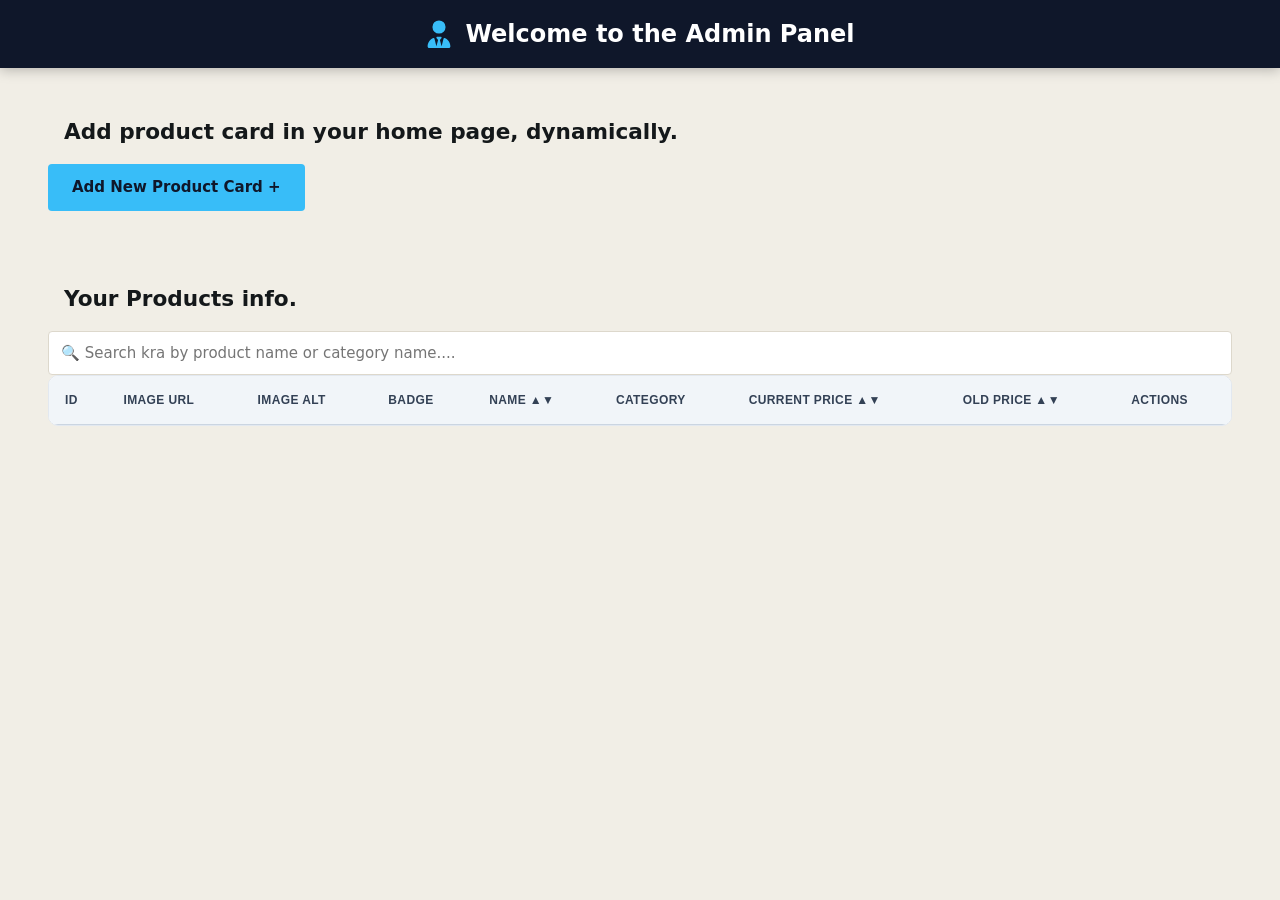
<file: Admin.html>
<!doctype html>
<html lang="en">
  <head>
    <meta charset="UTF-8" />
    <meta name="viewport" content="width=device-width, initial-scale=1.0" />

    <title>Admin Page | AHMAD ALI</title>

    <link rel="stylesheet" href="Home.css" />

    <link rel="stylesheet" href="Admin.css" />
  </head>

  <body>
    <header class="header admin-header">
      <svg
        class="cart-box-icon admin-cart"
        xmlns="http://www.w3.org/2000/svg"
        viewBox="0 0 448 512"
      >
        <path
          d="M224 248a120 120 0 1 1 0-240 120 120 0 1 1 0 240zm-30.5 56l61 0c9.7 0 17.5 7.8 17.5 17.5 0 4.2-1.5 8.2-4.2 11.4l-27.4 32 31 115.1 .6 0 34.6-138.5c2.2-8.7 11.1-14 19.5-10.8 61.9 23.6 105.9 83.6 105.9 153.8 0 15.1-12.3 27.4-27.4 27.4L43.4 512c-15.1 0-27.4-12.3-27.4-27.4 0-70.2 44-130.2 105.9-153.8 8.4-3.2 17.3 2.1 19.5 10.8l34.6 138.5 .6 0 31-115.1-27.4-32c-2.7-3.2-4.2-7.2-4.2-11.4 0-9.7 7.8-17.5 17.5-17.5z"
        />
      </svg>
      <span class="admin-welcome"> Welcome to the Admin Panel </span>
    </header>

    <main>
      <section class="add-product-dynamically">
        <h2 class="section-title">
          Add product card in your home page, dynamically.
        </h2>

        <button id="add-btn" type="button" class="btn">
          Add New Product Card +
        </button>

        <form class="product-form hidden" action="#" method="post">
          <h2 class="product-form-title">Add New Product</h2>

          <div class="product-form-field">
            <label class="product-form-label" for="img-src">
              Enter product img URL*
            </label>
            <input
              class="product-form-input"
              id="img-src"
              type="url"
              required
            />
          </div>

          <div class="product-form-field">
            <label class="product-form-label" for="img-alt">
              Enter product img alternate*
            </label>
            <input
              class="product-form-input"
              id="img-alt"
              type="text"
              autocomplete="off"
              required
            />
          </div>

          <div class="product-form-field">
            <label class="product-form-label" for="badge">
              Enter product badge
            </label>
            <input
              class="product-form-input"
              id="badge"
              type="text"
              placeholder="e.g. -20% or New"
            />
          </div>

          <div class="product-form-field">
            <label class="product-form-label" for="category">
              Enter product category*
            </label>
            <input
              class="product-form-input"
              id="category"
              type="text"
              placeholder="e.g. Water Tanks"
              autocomplete="off"
              required
            />
          </div>

          <div class="product-form-field">
            <label class="product-form-label" for="name">
              Enter product name*
            </label>
            <input
              class="product-form-input"
              id="name"
              type="text"
              placeholder="e.g. 1000L Vertical Tank"
              autocomplete="off"
              required
            />
          </div>

          <div class="product-form-field">
            <label class="product-form-label" for="old-price"
              >Enter product old price</label
            >
            <input
              class="product-form-input"
              id="old-price"
              type="number"
              min="0"
              placeholder="28,000"
            />
          </div>

          <div class="product-form-field">
            <label class="product-form-label" for="new-price"
              >Enter product current price*</label
            >
            <input
              class="product-form-input"
              id="new-price"
              type="number"
              min="0"
              placeholder="24,500"
              required
            />
          </div>

          <button class="btn" type="submit">Submit</button>
          <button class="btn" id="form-cancel-btn" type="button">Cancel</button>
        </form>
      </section>

      <section class="remove-product-dynamically">
        <h2 class="section-title">Your Products info.</h2>

          <div class="product-form-field">
            <input
              class="product-form-input"
              id="search_bar"
              placeholder="🔍 Search kra by product name or category name...."
              type="search"
            />
          </div>


        <div class="products-table-card">
          <table class="products-table">
            <thead>
              <tr>
                <th>ID</th>
                <th>Image URL</th>
                <th>Image alt</th>
                <th>Badge</th>
                <th id="name_thead">Name ▲▼</th>
                <th id="category_thead" >Category </th>
                <th id="current_price_thead">Current Price ▲▼</th>
                <th id="old_price_thead">Old Price ▲▼</th>
                <th>Actions</th>
              </tr>
            </thead>
            <tbody id="tbody"></tbody>
          </table>
        </div>

        <div class="popup hidden">
          <h3>Are you sure you want to delete this?</h3>

          <div class="popup-buttons">
            <button class="cancel-btn">Cancel</button>
            <button class="delete-btn">Yes</button>
          </div>
        </div>
      </section>
    </main>

    <script src="admin.js"></script>
  </body>
</html>
</file>
<file: Home.css>
/* -------------------------------------------------------------
    DESIGN TOKENS
   ------------------------------------------------------------- */
:root {
  /* Brand colors */
  --color-header-bg: #0f172a;
  --color-primary: #38bdf8;
  --color-primary-dark: #0ea5e9;
  --color-water: #1f6f78;
  --color-water-dark: #144d54;
  --color-brass: #b4732e;
  --color-danger: #b23b3b;

  /* Neutrals */
  --color-ink: #14181a;
  --color-ink-muted: #5b6469;
  --color-canvas: #f1eee6;
  --color-surface: #ffffff;
  --color-border: #ddd8cc;
  --color-on-dark: #f4f1e8;
  --color-white: #ffffff;

  /* Typography */
  --font-body: "Segoe UI", system-ui, -apple-system, "Helvetica Neue", Arial, sans-serif;
  --fs-xs: 0.75rem;
  --fs-sm: 0.8125rem;
  --fs-base: 0.9375rem;
  --fs-md: 1.05rem;
  --fs-logo: 1.5rem;

  /* Spacing scale */
  --space-3xs: 2px;
  --space-2xs: 4px;
  --space-xs: 8px;
  --space-sm: 12px;
  --space-md: 16px;
  --space-lg: 24px;
  --space-xl: 32px;

  /* Shape */
  --radius-sm: 4px;
  --radius-md: 8px;
  --radius-pill: 999px;

  /* Shadows */
  --shadow-card: 0 1px 3px rgba(20, 24, 26, 0.1), 0 1px 2px rgba(20, 24, 26, 0.06);
  --shadow-card-hover: 0 10px 24px rgba(15, 23, 42, 0.16);

  /* Motion */
  --transition-fast: 0.2s ease;

  /* Header sizing */
  --header-padding: 14px 4%;
  --cart-icon-size: 24px;
}

/* -------------------------------------------------------------
    RESET
   ------------------------------------------------------------- */
*,*::before,*::after {
  box-sizing: border-box;
  margin: 0;
  padding: 0;
}

body {
  font-family: var(--font-body);
  font-size: var(--fs-base);
  color: var(--color-ink);
  background-color: var(--color-canvas);
  line-height: 1.5;
  -webkit-font-smoothing: antialiased;
}

img,svg {
  display: block;
  max-width: 100%;
}

a {
  text-decoration: none;
  color: inherit;
}

button,input,select {
  font: inherit;
  color: inherit;
}

button {
  cursor: pointer;
  background: none;
  border: none;
}

ul {
  list-style: none;
}

/* -------------------------------------------------------------
    HEADER
   ------------------------------------------------------------- */
.header {
  position: sticky;
  top: 0;
  z-index: 20;
  display: flex;
  align-items: center;
  justify-content: space-between;
  padding: var(--header-padding);
  background-color: var(--color-header-bg);
  box-shadow: 0 2px 12px rgba(0, 0, 0, 0.25);
}

.header-logo {
  color: var(--color-white);
  font-size: var(--fs-logo);
  font-weight: 700;
  letter-spacing: -0.01em;
}

.header-logo-text-2 {
  color: var(--color-primary);
}

.cart-box {
  position: relative;
  display: inline-flex;
  padding: var(--space-2xs);
  border-radius: var(--radius-sm);
}

.cart-box-icon {
  width: var(--cart-icon-size);
  height: var(--cart-icon-size);
  fill: var(--color-white);
  transition: transform var(--transition-fast), fill var(--transition-fast);
}

.cart-box:hover .cart-box-icon {
  transform: scale(1.15);
  fill: var(--color-primary);
}

.cart-box-count {
  position: absolute;
  top: -6px;
  right: -8px;
  display: grid;
  place-items: center;
  min-width: 18px;
  height: 18px;
  padding: 0 var(--space-2xs);
  border-radius: var(--radius-pill);
  /* background-color: var(--color-primary); */
  color: yellow;
  font-size: 20px;
  font-weight: 700;
}

/* -------------------------------------------------------------
    PRODUCT GRID
   ------------------------------------------------------------- */
.products-section {
  margin-bottom: var(--space-xl);
  padding-top: var(--space-lg);
}

.section-title {
  padding: 0 var(--space-md);
  margin-bottom: var(--space-md);
  font-size: 1.35rem;
  font-weight: 700;
}

.product-grid {
  display: grid;
  grid-template-columns: repeat(2, 1fr);
  gap: var(--space-md);
  padding: 0 var(--space-md);
}

/* -------------------------------------------------------------
    PRODUCT CARD
   ------------------------------------------------------------- */
.product-card {
  display: flex;
  flex-direction: column;
  overflow: hidden;
  background-color: var(--color-surface);
  border-radius: var(--radius-md);
  box-shadow: var(--shadow-card);
  transition: transform var(--transition-fast), box-shadow var(--transition-fast);
}

.product-card:hover {
  transform: translateY(-4px);
  box-shadow: var(--shadow-card-hover);
}

.product-card-link {
  display: flex;
  flex: 1 1 auto;
  flex-direction: column;
  gap: var(--space-3xs);
}

.product-card-media {
  position: relative;
  aspect-ratio: 1 / 1;
  overflow: hidden;
  background-color: var(--color-border);
}

.product-card-media-img {
  width: 100%;
  height: 100%;
  object-fit: cover;
  transition: transform 0.4s ease;
}



.product-card-badge {
  position: absolute;
  top: var(--space-xs);
  left: var(--space-xs);
  padding: var(--space-3xs) var(--space-xs);
  border-radius: var(--radius-sm);
  background-color: var(--color-danger);
  color: var(--color-on-dark);
  font-size: var(--fs-xs);
  font-weight: 700;
}

.product-card-body {
  display: flex;
  flex-direction: column;
  gap: var(--space-3xs);
  padding: var(--space-sm);
}

.product-card-category {
  font-size: var(--fs-xs);
  color: var(--color-ink-muted);
}

.product-card-name {
  font-size: var(--fs-sm);
  font-weight: 600;
  line-height: 1.3;
  /* keep card heights equal: max 2 lines */
  display: -webkit-box;
  -webkit-line-clamp: 2;
  line-clamp: 2;
  -webkit-box-orient: vertical;
  overflow: hidden;
}

.product-card-price {
  display: flex;
  align-items: baseline;
  gap: var(--space-xs);
  margin-top: var(--space-2xs);
}

.product-card-price-current {
  font-size: var(--fs-md);
  font-weight: 700;
  color: var(--color-water);
}

.product-card-price-old {
  font-size: var(--fs-xs);
  color: var(--color-ink-muted);
  text-decoration: line-through;
}

.product-card-cart-btn {
  margin: 0 var(--space-sm) var(--space-sm);
  padding: var(--space-xs) var(--space-sm);
  border: 1px solid var(--color-water);
  border-radius: var(--radius-sm);
  color: var(--color-water);
  font-size: var(--fs-xs);
  font-weight: 700;
  transition: background-color var(--transition-fast), color var(--transition-fast),
    transform var(--transition-fast);
}

.product-card-cart-btn:hover {
  background-color: var(--color-water);
  color: var(--color-on-dark);
}

.product-card-cart-btn:active {
  transform: scale(0.97);
}

/* -------------------------------------------------------------
    RESPONSIVE — HEADER
   ------------------------------------------------------------- */
@media (min-width: 640px) {
  :root {
    --header-padding: 16px 5%;
    --cart-icon-size: 28px;
  }
}

/* -------------------------------------------------------------
    RESPONSIVE — TABLET (min-width: 640px)
   ------------------------------------------------------------- */
@media (min-width: 640px) {
  .product-grid {
    grid-template-columns: repeat(3, 1fr);
  }
}

/* -------------------------------------------------------------
    RESPONSIVE — DESKTOP (min-width: 960px)
   ------------------------------------------------------------- */
@media (min-width: 960px) {
  .product-grid {
    grid-template-columns: repeat(4, 1fr);
    gap: var(--space-lg);
  }
}





/* ====================================================
                ADMIN CSS 
======================================================= */
.admin-cart{
  fill: var(--color-primary);
}

.admin-welcome {
  color: var(--color-white);
  font-size: var(--fs-logo);
  font-weight: 600;
}

.admin-header {
  justify-content: center;
  gap: 12px;
}

/* ===================== PRODUCT FORM ====================================================== */

.add-product-dynamically, .remove-product-dynamically{

  margin: var(--space-lg);
  padding: var(--space-lg);
}

.product-form {
  display: flex;
  flex-direction: column;
  gap: var(--space-md);
  width: calc(100% - (var(--space-md) * 2));
  max-width: 520px;
  padding: var(--space-lg);
  background-color: var(--color-surface);
  border-radius: var(--radius-md);
  box-shadow: var(--shadow-card);

  position: fixed;
  top: 50%;
  left: 50%;
  transform: translate(-50%, -50%);
  z-index: 1000;

  /* 👇 YEH DO LINES ADD KAREIN 👇 */
  max-height: 90vh;    /* Form screen ki 90% height se zyada bara nahi hoga */
  overflow-y: auto;    /* Form ke andar scrollbar aa jayega jab inputs zyada honge */

  box-shadow:
    0 0 0 100vmax rgba(15, 23, 42, 0.45),
    0 8px 25px rgba(0, 0, 0, 0.15);
}

.hidden {
  display: none;
}
 
.product-form-title {
  font-size: 1.25rem;
  font-weight: 700;
}
 
.product-form-field {
  display: flex;
  flex-direction: column;
  gap: var(--space-2xs);
}
 
 
.product-form-label {
  font-size: var(--fs-sm);
  font-weight: 600;
  color: var(--color-ink);
}
 
.product-form-input {
  width: 100%;
  min-height: 44px;
  padding: var(--space-xs) var(--space-sm);
  background-color: var(--color-surface);
  border: 1px solid var(--color-border);
  border-radius: var(--radius-sm);
  font-size: var(--fs-base);
  transition: border-color var(--transition-fast), box-shadow var(--transition-fast);
}
 
.product-form__input::placeholder {
  color: var(--color-ink-muted);
}
 
.product-form__input:hover {
  border-color: var(--color-primary-dark);
}
 
.product-form__input:focus {
  outline: none;
  border-color: var(--color-primary-dark);
  box-shadow: 0 0 0 3px rgba(56, 189, 248, 0.3);
}
 
@media (min-width: 640px) {
  .product-form {
    padding: var(--space-xl);
  }
 
  .product-form__row {
    flex-direction: row;
  }
 
  .product-form__row .product-form__field {
    flex: 1 1 0;
  }
}

.btn {
  min-height: 46px;
  padding: var(--space-sm) var(--space-lg);
  background-color: var(--color-primary);
  border-radius: var(--radius-sm);
  color: var(--color-header-bg);
  font-weight: 700;
  transition: background-color var(--transition-fast), transform var(--transition-fast);
}

.btn:hover {
  background-color: var(--color-primary-dark);
}

.btn:active {
  transform: scale(0.98);
}
</file>
<file: Admin.css>
/* Table container: vertical + horizontal scrolling */
.products-table-card {
  width: 100%;
  max-height: 430px;
  overflow: auto;

  border: 1px solid #e2e8f0;
  border-radius: 10px;
  background-color: #ffffff;

  scrollbar-width: thin;
  scrollbar-color: #cbd5e1 #f8fafc;
}

/* Main table */
.products-table {
  width: 100%;

  border-collapse: separate;
  border-spacing: 0;
  text-align: left;

  color: #334155;
  font-family: Arial, sans-serif;
  font-size: 14px;
}

/* Table headings */
.products-table thead th {
  position: sticky;
  top: 0;
  z-index: 2;

  padding: 15px 16px;
  background-color: #f1f5f9;
  color: #334155;

  font-size: 12px;
  font-weight: 700;
  text-transform: uppercase;
  letter-spacing: 0.4px;
  white-space: nowrap;

  border-bottom: 1px solid #cbd5e1;
}

#current_price_thead, #old_price_thead, #name_thead{
  cursor: pointer;
}
#current_price_thead:hover, #old_price_thead:hover, #name_thead:hover{
  background-color: #0ea5e9;
}
/* Table cells */
.products-table tbody td {
  padding: 14px 16px;
  vertical-align: middle;

  border-bottom: 1px solid #edf2f7;
}

/* Alternate row background */
.products-table tbody tr:nth-child(even) {
  background-color: #fafcff;
}

/* Hover effect */
.products-table tbody tr:hover {
  background-color: #f0f7ff;
}

/* Last row border */
.products-table tbody tr:last-child td {
  border-bottom: none;
}

/* Actions column */
.products-table .product-actions {
  display: table-cell;
  white-space: nowrap;
}

/* Edit and delete SVG icons */
.products-table .edit,
.products-table .delete {
  width: 17px;
  height: 17px;

  display: inline-block;
  vertical-align: middle;
  margin-right: 12px;

  cursor: pointer;
  fill: #64748b;
  transition: color 0.2s ease, fill 0.2s ease;
}

.delete path, .edit path {
  pointer-events: none;
}

.products-table .edit:hover {
  fill: #2563eb;
}

.products-table .delete:hover {
  fill: #dc2626;
}

/* Scrollbar for Chrome, Edge and Safari */
.products-table-scroll::-webkit-scrollbar {
  width: 8px;
  height: 8px;
}

.products-table-scroll::-webkit-scrollbar-track {
  background-color: #f8fafc;
}

.products-table-scroll::-webkit-scrollbar-thumb {
  background-color: #cbd5e1;
  border-radius: 8px;
}

.products-table-scroll::-webkit-scrollbar-thumb:hover {
  background-color: #94a3b8;
}

/* Small screens */
@media (max-width: 768px) {
  .products-table-scroll {
    max-height: 360px;
    border-radius: 8px;
  }

  .products-table {
    min-width: 1000px;
    font-size: 13px;
  }

  .products-table thead th,
  .products-table tbody td {
    padding: 12px;
  }
}


/*=============================================================================*/

.popup {
  position: fixed;
  top: 50%;
  left: 50%;
  transform: translate(-50%, -50%);

  z-index: 9999;

  width: 90%;
  max-width: 350px;
  padding: 24px;

  background: #fff;
  border: 1px solid #e2e8f0;
  border-radius: 8px;

  box-shadow:
    0 0 0 100vmax rgba(15, 23, 42, 0.45),
    0 8px 25px rgba(0, 0, 0, 0.15);
}

.popup h3 {
  margin: 0 0 24px;
  font-size: 18px;
  color: #1e293b;
}

.popup-buttons {
  display: flex;
  justify-content: flex-end;
  gap: 10px;
}

.popup-buttons button {
  padding: 9px 16px;
  border: 1px solid #ddd;
  border-radius: 5px;
  cursor: pointer;
}

.cancel-btn {
  background: #fff;
  color: #334155;
}

.delete-btn {
  background: #dc2626;
  color: #fff;
  border-color: #dc2626 !important;
}
</file>
